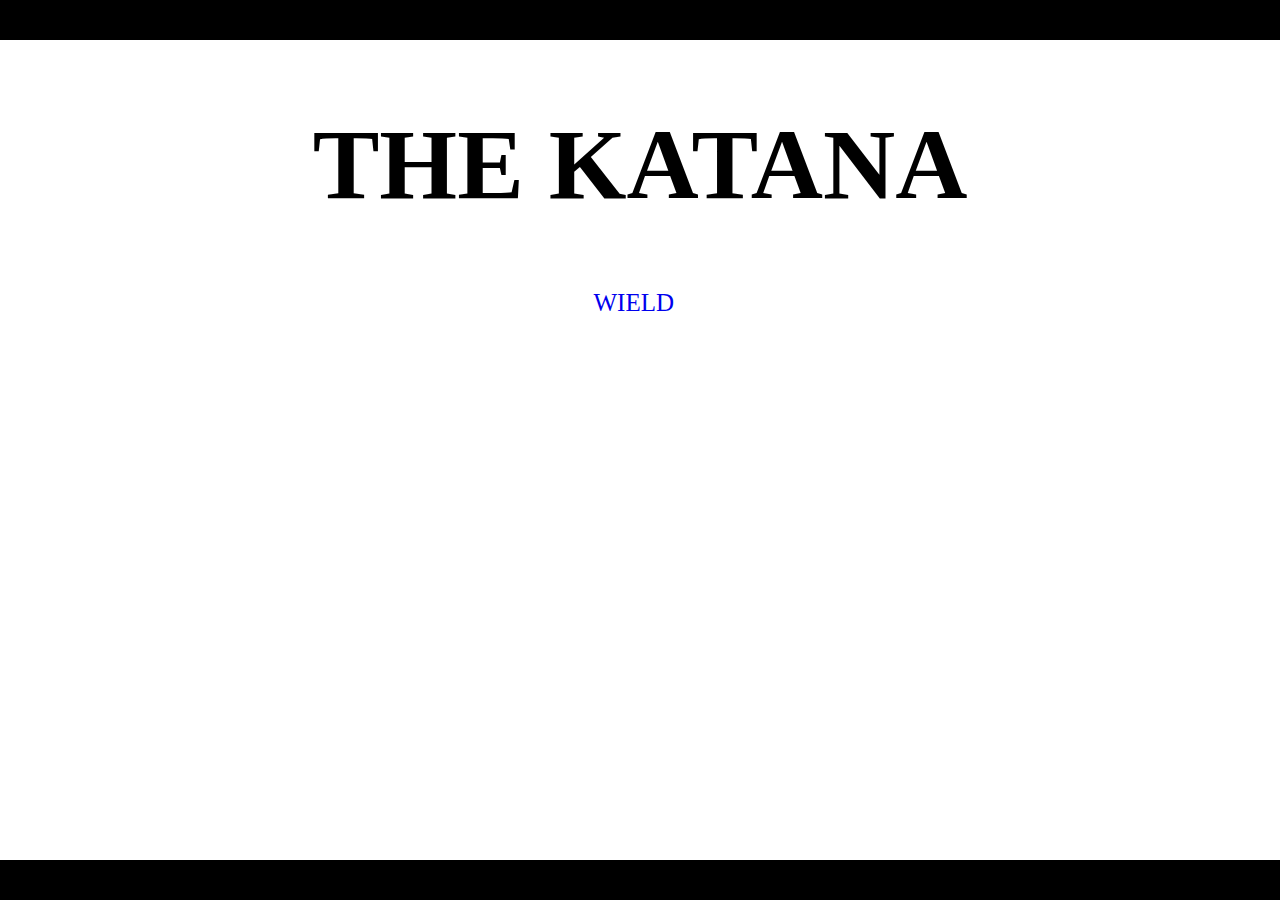
<file: index.html>
<!DOCTYPE html>
<html lang="en">
<head>
    <meta charset="UTF-8">
    <meta http-equiv="X-UA-Compatible" content="IE=edge">
    <meta name="viewport" content="width=device-width, initial-scale=1.0">
    <link rel="stylesheet" href="katanastyle.css">

    <title>KATANA</title>
</head>
<body>

<header>
    <h3>spam</h3> 
</header>


<h1 class="Header1">THE KATANA</h1>

<nav>
	<a href="WIELD.html" class="nav a">WIELD</a> &nbsp
	
</nav>


<footer>
<h3>scam</h3>
</footer>
</body>
</html>
</file>
<file: katanastyle.css>
img { 
    display: block;
  margin-left: auto;
  margin-right: auto;
}


.Header1 {
    font-family: Chalkduster;
    text-align: center;
    font-size: 100px ;
}

a:active {
    color: Black;
    text-decoration:line-through;
}

nav {
    text-align: center;
    margin: 0;
    font-size: 25px;
    padding-bottom: 0px;
}

a:link {
    text-decoration: none;
}


dt {
    font-style: BOLD;
    font-size: 40px;
    text-align: center;
}

.ddhome {
    font-style: italic;
    font-size: 20px;
    margin-left: 50%;
    ;
}

.ddspecs {
    padding-bottom: 50px;
    text-align: center;
}

.katana {
    position:relative
    margin-left: auto;
    margin-right: auto;

}

header,footer{
    width: 100%;
    height: 40px;
    background-color: black;
    display: flex;
    justify-content: center;
    align-items: center;

}

footer{
    margin: 0px;
    position:fixed;
    bottom: 0px;
}
body {
    margin: 0px;
    min-width: 800px;
}
</file>
